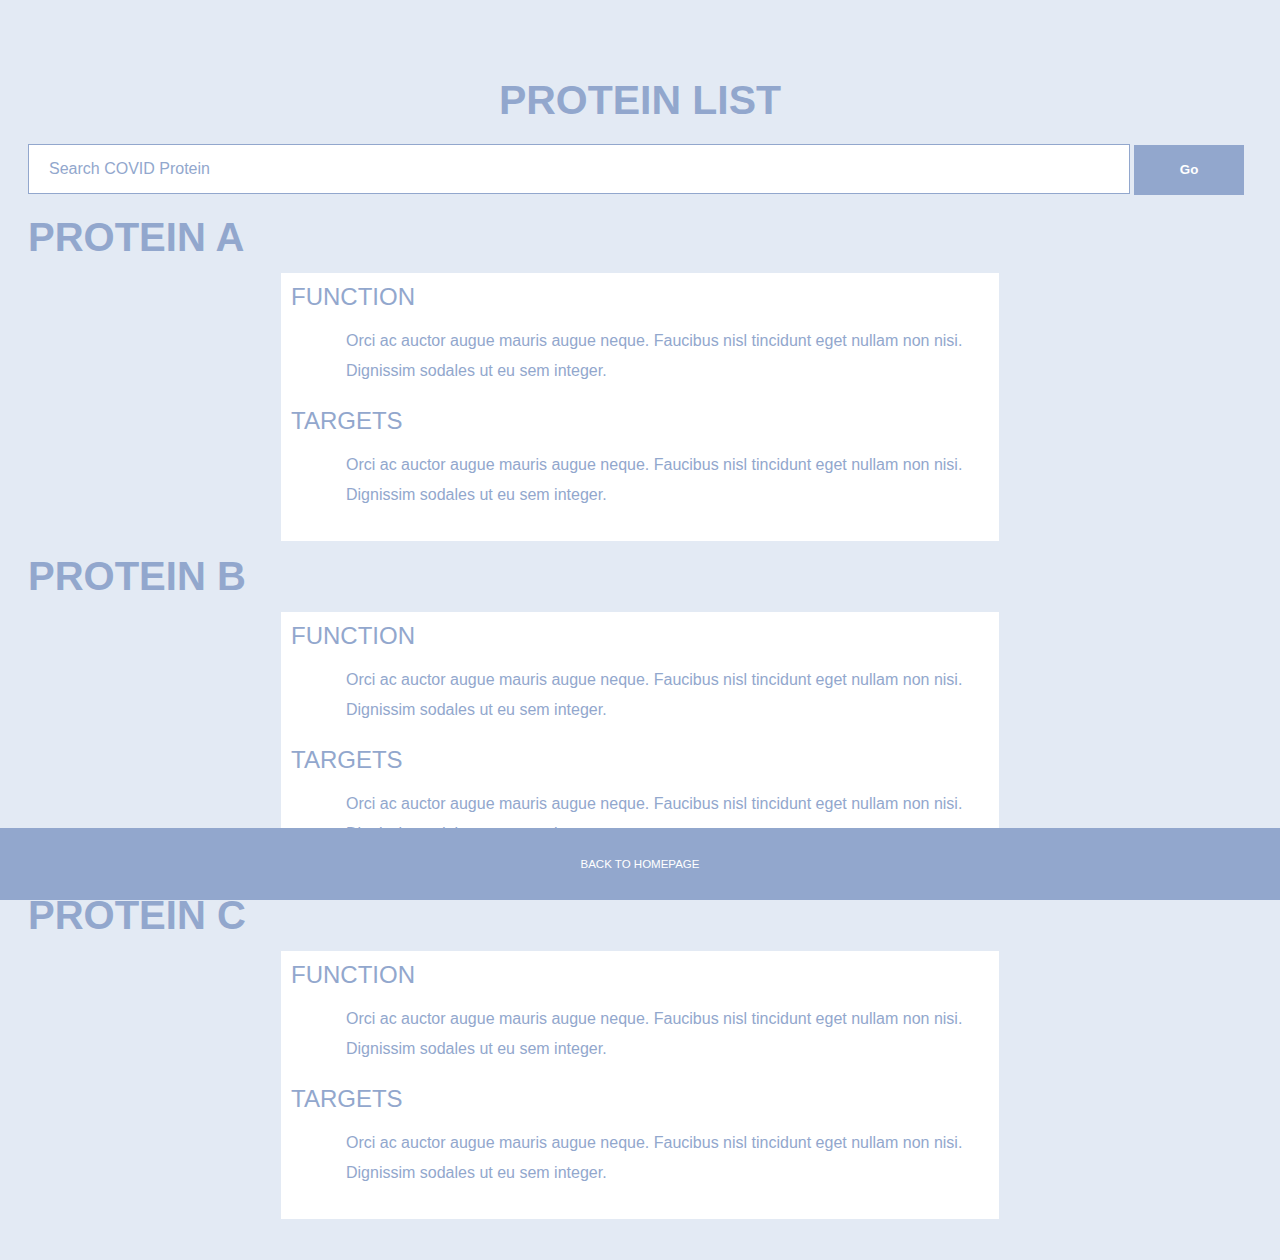
<file: templates/list.html>
<!DOCTYPE html>
<html lang="en" dir="ltr">
  <head>
    <meta name="viewport" content="width=device-width, initial-scale=1.0">
    <meta charset="utf-8">
    <title>PROTEIN LIST</title>
    <link rel="stylesheet" href="style.css">
  </head>
  <body>
    <h1 class="listheading">PROTEIN LIST</h1>
    <form class="search-container">
      <input type="text" id="search-bar" placeholder="Search COVID Protein">
      <button class="button" id="searchBtn" onclick="javascript:alert('Working!')">Go</button>
    </form>
    <a class="protein-name" href="result.html">PROTEIN A</a>
    <div class="description-box">
      <h3>FUNCTION</h3>
      <p>Orci ac auctor augue mauris augue neque. Faucibus nisl tincidunt eget nullam non nisi. Dignissim sodales ut eu sem integer.</p>
      <h3>TARGETS</h3>
      <p>Orci ac auctor augue mauris augue neque. Faucibus nisl tincidunt eget nullam non nisi. Dignissim sodales ut eu sem integer.</p>
    </div>
    <a class="protein-name" href="#">PROTEIN B</a>
    <div class="description-box">
      <h3>FUNCTION</h3>
      <p>Orci ac auctor augue mauris augue neque. Faucibus nisl tincidunt eget nullam non nisi. Dignissim sodales ut eu sem integer.</p>
      <h3>TARGETS</h3>
      <p>Orci ac auctor augue mauris augue neque. Faucibus nisl tincidunt eget nullam non nisi. Dignissim sodales ut eu sem integer.</p>
    </div>
    <a class="protein-name" href="#">PROTEIN C</a>
    <div class="description-box">
      <h3>FUNCTION</h3>
      <p>Orci ac auctor augue mauris augue neque. Faucibus nisl tincidunt eget nullam non nisi. Dignissim sodales ut eu sem integer.</p>
      <h3>TARGETS</h3>
      <p>Orci ac auctor augue mauris augue neque. Faucibus nisl tincidunt eget nullam non nisi. Dignissim sodales ut eu sem integer.</p>
    </div>
    <div class="credits">
      <a href="index.html">BACK TO HOMEPAGE</a>
    </div>
  </body>
</html>
</file>
<file: templates/style.css>
*{
  box-sizing: border-box;
}
body {
  padding: 20px;
  margin-top: 20px;
  font-family: sans-serif;
  background-color: rgb(227,234,244);
}
h1{
  font-size: 3.2vw;
  text-align: center;
  padding: 20px;
  margin-bottom: 50px;
  color: rgb(146,167,205);
}
.listheading{
  font-size: 3.2vw;
  text-align: center;
  padding: 10px;
  margin-bottom: 10px;
  color: rgb(146,167,205);
}
h2{
  font-size: 1.7vw;
  font-weight: bolder;
  color: rgb(146,167,205);
  margin: 0px;
}
h2 a{
  font-size: 1.7vw;
  font-weight: bolder;
  color: rgb(146,167,205);
  margin: 0px;
}
h3 {
  font-size: 1.3vw;
  font-weight: bolder;
  color: rgb(146,167,205);
  margin-left: 50px;
}
.result p {
  border-style: none;
  font-size: 1.3vw;
  font-weight: lighter;
  color: rgb(146,167,205);
  margin-left: 50px;
}
.protein-name{
  font-size: 40px;
  font-weight: bolder;
  color: rgb(146,167,205);
  margin: 0px;
}
.protein-name:hover{
  color: orange;
}
.description-box{
  margin: 10px;
  margin-left: 250px;
  margin-right: 250px;
  padding: 10px;
  border-style: solid;
  background-color: white;
  border-color: rgb(227,234,244);
}
.description-box h3{
  font-size: 1.5rem;
  font-weight: normal;
  color: rgb(146,167,205);
  margin: 0px;
}
.description-box p{
  font-size: 1rem;
  font-weight: lighter;
  color: rgb(146,167,205);
  border-left-style: none;
  padding: 5px;
  margin-left: 50px;
  margin-top: 10px;
  line-height: 30px;
}
a {
  text-decoration: none;
  color: white;
}

a .botton2{
  width: 100%;
  display: block;
  font-size: 1vw;
  text-align: center;
  margin: 20px;
  color: rgb(146,167,205);
  border-style: solid;
  text-decoration: none;
}
p{
  font-size: 1.5vw;
  font-weight: lighter;
  color: rgb(146,167,205);
  border-left-style: solid;
  padding: 20px;
  margin-left: 50px;
  margin-top: 15px;
  line-height: 40px;
}
img {
  width: 100%;
  height: auto;
  padding-top: 75px;
}
.sticky{
  width: 50%;
  height: auto;
  padding-top: 75px;
  position: -webkit-sticky;
  position: sticky;
  float: left;
  padding: 20px;
  top: 0;
}

/*SEARCH BAR (CONTAINER ON BUTTON)*/
.search-container {
  color: rgb(146,167,205);
  width: 100%;
  display: block;
  margin-bottom: 20px;
}
input#search-bar {
  color: rgb(146,167,205);
  margin: 0 auto;
  width: 90%;
  height: 50px;
  padding: 0 20px;
  font-size: 1rem;
  border: 1px solid rgb(146,167,205);
  outline: none;
}
input#search-bar:focus {
  border: 1px solid rgb(146,167,205);
  transition: 0.35s ease;
  color: rgb(146,167,205);
}
input#search-bar::placeholder {
  color: rgb(146,167,205);
}
input#search-bar:focus::-webkit-input-placeholder {
  color: rgb(146,167,205);
  transition: opacity 0.45s ease;
  opacity: 0;
}
input#search-bar:focus::-moz-placeholder {
  color: rgb(146,167,205);
  transition: opacity 0.45s ease;
  opacity: 0;
}
input#search-bar:focus:-ms-placeholder {
  color: rgb(146,167,205);
  transition: opacity 0.45s ease;
  opacity: 0;
}
/*GO*/
.button{
  background-color: rgb(146,167,205);
  color: white;
  height: 50px;
  width: 9%;
  border: 2px solid rgb(146,167,205);
  font-weight: bold;
}
.button:hover{
  cursor: pointer;
}
/*SEE LIST OF ALL PROTEINS*/
.center {
  width: 100%;
  height: auto;
  display: flex;
  justify-content: center;
  align-items: center;
  margin-bottom: 10px;
}
.button2{
  margin-bottom: 20px;
  background-color: rgb(146,167,205);
  color: rgb(227,234,244);
  height: 45px;
  width: 30%;
  border: 2px solid rgb(146,167,205);
  font-weight: bold;
}
/*STRUCTURE*/
.column{
  float: left;
  width: 40%;
  padding: 20px;
}
.row::after{
  content: "";
  display: table;
  clear: both;
}
/*FOOTNOTES*/
.credits {
  font-size: .9vw;
  font-weight: lighter;
  left: 0;
  bottom: 0;
  padding: 30px;
  width: 100%;
  background-color: rgb(146,167,205);
  color: black;
  text-align: center;
  color: rgb(227,234,244);
  position: fixed;
}

/*RESPONSIVE SCREEN*/
/*full length*/
@media screen and (min-width: 1100px) {
  .column{
    width: 50%;
  }
}


/*Medisum devices*/
@media screen and (max-width: 1100px) {
  .column{
    width: 100%;
  }
  h1{
    font-size: 30px;
    text-align: center;
    padding: 10px;
  }
  h2{
    font-size: 25px;
    padding: 10px;
  }
  a{
    font-size: 13px;
  }
  p{
    font-size: 15px;
    font-weight: lighter;
  }
  .description-box{
    margin: 10px;
    margin-left: 100px;
    margin-right: 100px;
    padding: 10px;
    border-style: solid;
    background-color: white;
    border-color: rgb(227,234,244);
  }
  .description-box h3{
    font-size: 1.5rem;
    font-weight: normal;
    color: rgb(146,167,205);
    margin: 0px;
  }
  .description-box p{
    font-size: 1rem;
    font-weight: lighter;
    color: rgb(146,167,205);
    border-left-style: none;
    padding: 5px;
    margin-left: 50px;
    margin-top: 10px;
    line-height: 30px;
  }
  h3 {
    font-size: 20px;
    font-weight: bolder;
    color: rgb(146,167,205);
    margin-left: 10px;
  }
  .result p {
    border-style: none;
    font-size: 15px;
    font-weight: lighter;
    color: rgb(146,167,205);
    margin-left: 30px;
    line-height: 30px;
  }
  img {
    display: none;
/*    width: 100%;
    height: auto;
    padding-top: 130px;
    margin:;
*/
  }
  .center {
    width: 100%;
    height: auto;
    display: flex;
    justify-content: center;
    align-items: center;
    margin-bottom: 10px;
  }
  .botton2{
    width: 100%;
  }
  .credits{
    font-size: 15px;
  }
}




/*small devices*/
@media screen and (max-width: 540px) {
  .column{
    width: 100%;
  }
  body{
    padding: 10px;
  }
  h1{
    font-size: 30px;
    text-align: center;
    padding: 5px;
    margin-bottom: 20px;
  }
  h2{
    font-size: 20px;
    padding: 5px;
  }
  a{
    font-size: 20px;
  }
  p{
    font-size: 4vw;
    font-weight: lighter;
    line-height: 30px;
  }
  .description-box{
    margin: 10px;
    margin-left: 10px;
    margin-right: 10px;
    padding: 10px;
    border-style: solid;
    background-color: white;
    border-color: rgb(227,234,244);
  }
  .description-box h3{
    font-size: 1.5rem;
    font-weight: normal;
    color: rgb(146,167,205);
    margin: 0px;
  }
  .description-box p{
    font-size: 1rem;
    font-weight: lighter;
    color: rgb(146,167,205);
    border-left-style: none;
    padding: 5px;
    margin-left: 50px;
    margin-top: 10px;
    line-height: 30px;
  }
  h3 {
    font-size: 20px;
    font-weight: bolder;
    color: rgb(146,167,205);
    margin-left: 10px;
  }
  .result p {
    border-style: none;
    font-size: 4vw;
    font-weight: lighter;
    color: rgb(146,167,205);
    margin-left: 30px;
    line-height: 30px;
  }
  /*HIDDEN IMAGE FOR SMALLER SCREENS*/
  img {
    display: none;
  }
  .search-container {
    color: rgb(146,167,205);
    width: 100%;
    display: block;
    margin-bottom: 20px;
  }
  input#search-bar {
    color: rgb(146,167,205);
    margin: 0 auto;
    width: 80%;
    height: 50px;
    padding: 0 20px;
    font-size: 1rem;
    border: 1px solid rgb(146,167,205);
    outline: none;
  }
  /*GO*/
  .button{
    background-color:rgb(146,167,205);
    color: white;
    height: 50px;
    width: 15%;
    border: 2px solid rgb(146,167,205);
    font-weight: bold;
  }
  /*SEE LIST OF ALL PROTEINS*/
  .center {
    width: 100%;
    height: auto;
    display: flex;
    justify-content: center;
    align-items: center;
    margin-bottom: 10px;
  }
  a{
    font-size: 10px;
  }
  .credits{
    font-size: 10px;
    padding: 10px;
  }
}
</file>
